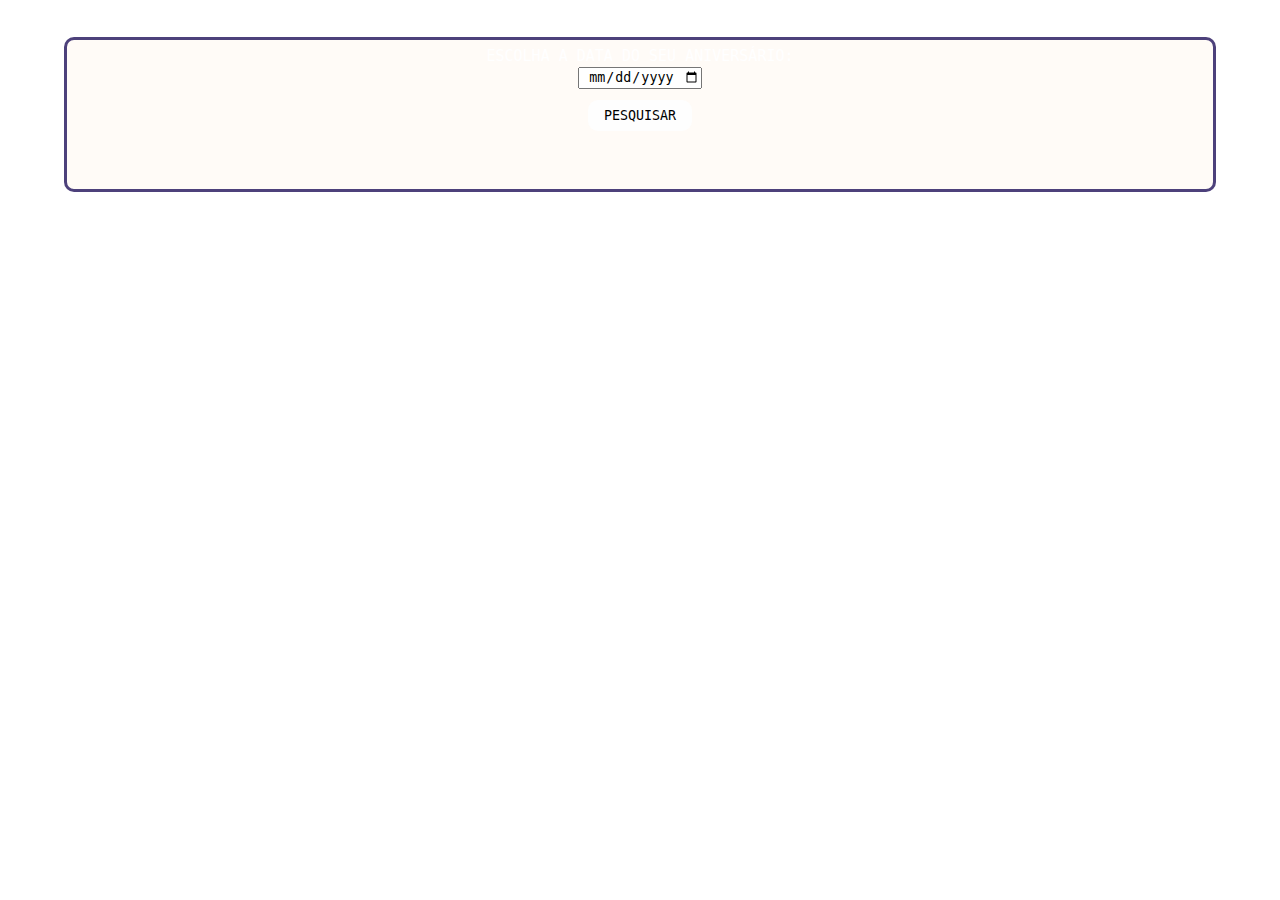
<file: apod.html>
<!DOCTYPE html>
<html lang="en">
<head>
    <meta charset="UTF-8">
    <meta http-equiv="X-UA-Compatible" content="IE=edge">
    <meta name="viewport" content="width=device-width, initial-scale=1.0">
    <link rel="stylesheet" href="style.css">
    <title>NASA - Como estava o espaço no dia do seu nascimento:</title>
</head>
<body>
    <span id="container">
        <h1 class="titulo">Escolha a data do seu aniversário e descubra como estava o espaço no dia do seu nascimento!</h1>
            <div class="respostaDaData">
                <p class="label">Escolha a data do seu aniversário:</p>
            <input id="procuraData" type="date">
        <button id="btn" class="botao">Pesquisar</button>
            <div id="apodTitulo" class="apodInfoTitulo"></div>
                <div id="apodTexto" class="apodInfo"></div>
                    <div id="apodImg" class="apodInfo"></div>    
                        <span id="textoResposta"></span>
                <script src="https://code.jquery.com/jquery-3.6.0.min.js" integrity="sha256-/xUj+3OJU5yExlq6GSYGSHk7tPXikynS7ogEvDej/m4=" crossorigin="anonymous"></script> 
            <script src="./index.js"></script>
                </span>
        </div>  
</body>
</html>
</file>
<file: style.css>
@import url('https://fonts.googleapis.com/css2?family=Lato:wght@400;700&display=swap');

/* só zerando o css */

* {
    margin: 0;
    padding: 0;
    box-sizing: border-box;
}


/* fundo da telinha :) */

html {
    width: 100vw;
    height: 100vh;
    font-size: 62.5%;
    color: white;
    font-family: 'Lato', sans-serif;
}

body {
    background: linear-gradient(rgba(17, 17, 17, 0.8), rgba(20, 20, 20, 1)), url(/img/slide3.png);
    background-position: center center;
    background-size: cover;
    background-position-y: 0px;
    background-repeat: no-repeat;
}

/* sobre o menu, header e navbar aqui */

header {
    width: 100%;
    height: 7vh;
    background-color: rgba(17, 7, 32, 0.2);
}

.menu-content {
    text-transform: uppercase;
    height: 100%;
    display: flex;
    justify-content: space-around;
    align-items: center;
    font-size: 1.8rem;
}

.logo {
    font-size: 1.8rem;
    letter-spacing: 0.4rem;
    cursor: pointer;
}

.menu-content .list-itens {
    display: flex;
    list-style: none;
    gap: 10px;
}

.menu-content .list-itens a {
    text-decoration: none;
    color: white;
    padding: 1.5rem;
    transform: 2ms ease-in;
    position: relative;
}


.menu-content .list-itens a:before {
    content: ' ';
    position: absolute;
    bottom: 0px;
    left: 0px;
    width: 0px;
    height: 1px;
    background-color: rgb(0, 4, 255);
    transition: all 1.5s ease; 
}

.menu-content .list-itens a:hover:before {
    width: 100%;
}

/* centro do site, things sobre o conteudo principal */

main {
    height: 93vh;
    display: flex;
    justify-content: center;
    align-items: center;
}

.main-content {
    display: flex;
    flex-direction: column;
    justify-content: center;
    align-items: center;
}

/* textinhos do cont principal do site */

.primary-text {
    width: 850px;
    font-size: 5rem;
    margin-bottom: 2rem;
    text-align: center;
}

.second-text {
    margin-bottom: 7rem;
    font-size: 2rem;
    color: rgb(165, 165, 165);
    text-transform: uppercase;
}

/* botoeszitos */


.btns {
    display: flex;
    justify-content: center;
    gap: 20px;
}

.btns button {
    width: 250px;
    height: 60px;
    cursor: pointer;
    border: 1px solid white;
    color: white;
    text-transform: uppercase;
    background-color: transparent;
    font-weight: bold;
    letter-spacing: 0.2rem;
    border-radius: 20px;
    position: relative;
    transition: 1.5s;
}

.btns button:hover {
    color: rgb(0, 26, 255);
    border: none;
}

.btns button:before {
    content: ' ';
    border-radius: 20px;
    bottom: 0;
    left: 0;
    position: absolute;
    width: 0;
    height: 60px;
    background-color: rgb(228, 224, 224);
    z-index: -1;
    transition: 1s;
}

.btns button:hover:before {
    width: 100%;
}

/* DESIGN DA PÁGINA DO APOD */

* {
    box-sizing: border-box;
    text-align: center;
  }

 body{
    background-image: url(https://i.gifer.com/BVLZ.gif);
    background-repeat: no-repeat;
    background-size: cover;
 } 

h1, p{
    color: white;
    font-family: 'verdana', monospace;}

#container{
    display: flex;
    flex-direction: column;
    justify-content: center;
    align-items: center;
}

.respostaDaData{
  width: 80%;
  background-color: #ffe2c726;
  border-radius: 10px;
  display: flex;
  flex-direction: column;
  align-items: center;
  justify-content: center;
  text-transform: uppercase;
  font-family: 'Roboto Mono', monospace;
  border: 0px solid rgb(255, 255, 255);
}

.respostaDaData{
    font-family: 'Roboto Mono', monospace;
    margin-top: 1%;
    font-size: 15px;
    font-weight: 300;
    color: #ffffff;
    border: solid rgba(27, 13, 88, 0.779);
    text-align: center;
    line-height: 1.5;
    text-align: left;
    width: 90%;
} 

button{
    color: rgb(0, 0, 0);
    background-color: #fefefe;
    border: 0px solid rgb(83, 106, 236);
    border-radius: 10px;
    text-transform: uppercase;
    font-family: 'Roboto Mono', monospace;
    font-weight: 400;
    margin: 1% 0 2%;
    padding: 8px 16px;
}

div {
    padding: 5px;
}

#apodImg img {
    max-width: 50%;
    border-radius: 10px;
    border: 1px solid white;
  }
</file>
